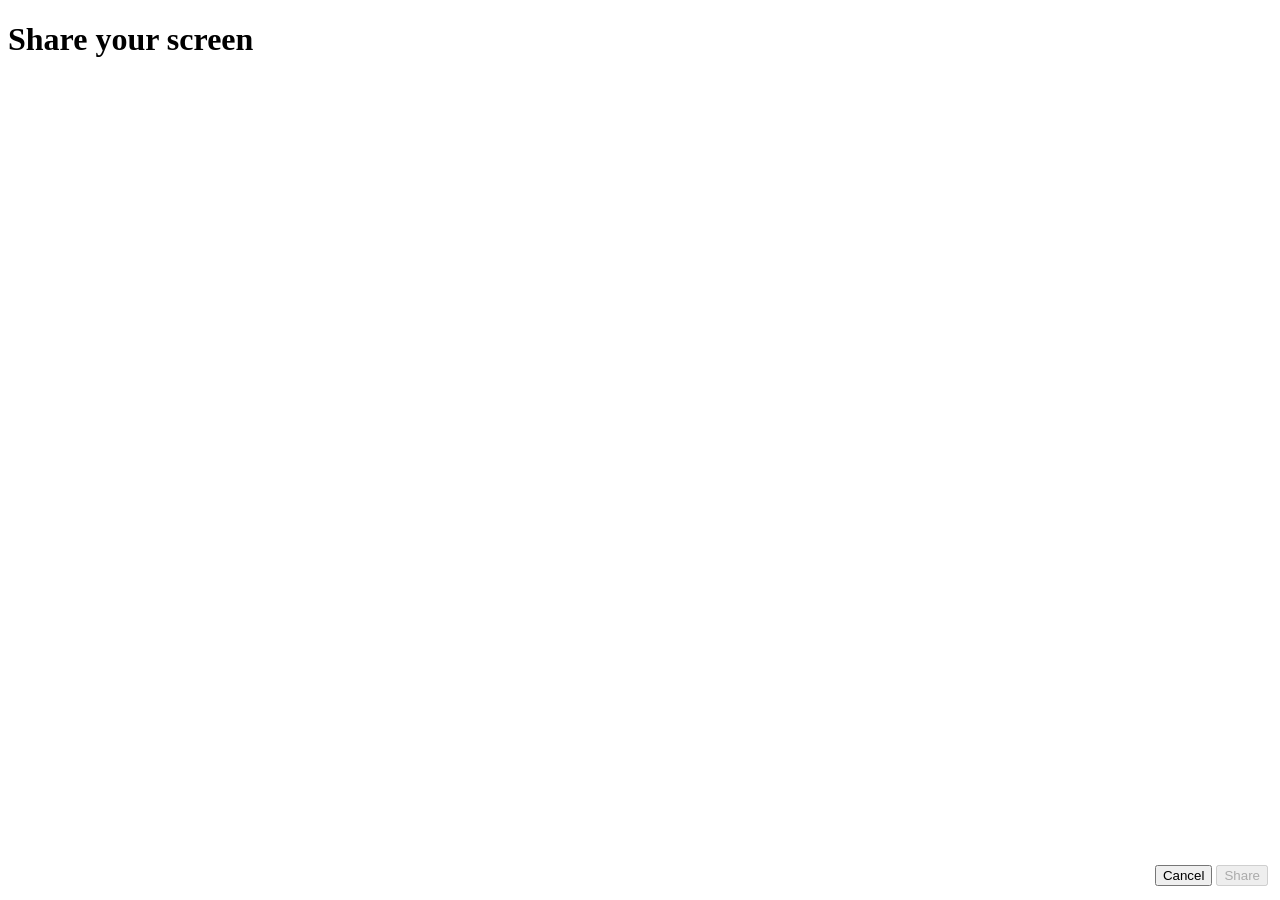
<file: modal.html>
<!DOCTYPE html>

<html>

<head>
    <meta charset="UTF-8">
    <title>OpenVidu Electron</title>

    <style>
        #list-of-screens {
            margin-bottom: 60px;
        }

        #footer {
            position: fixed;
            bottom: 0;
            width: 100%;
            height: 25px;
            background: white;
            text-align: right;
            padding: 10px 0px 10px 0px;
        }

        #share-btn {
            margin-right: 20px;
        }
    </style>
</head>

<body>
    <h1>Share your screen</h1>
    <div id="list-of-screens"></div>
    <div id="footer">
        <button id="cancel-btn" onclick="cancelSelection()">Cancel</button>
        <button id="share-btn" onclick="sendScreenSelection()" disabled>Share</button>
    </div>
</body>

<script>
    var availableScreens = [];
    var htmlElements = [];
    var selectedElement;


    
    const {
        desktopCapturer
    } = require('electron')

    const ipcRenderer = require('electron').ipcRenderer;

    // Call Electron API to list all available screens
    desktopCapturer.getSources({
        types: ['window', 'screen']
    }).then(async sources => {
        const list = document.getElementById("list-of-screens");
        sources.forEach(source => {
            // Add new element to the list with the thumbnail of the screen
            var el = document.createElement("div");
            el.onclick = () => {
                // Style the new selected screen and store it as the current selection
                htmlElements.forEach(e => {
                    e.style.border = "none";
                    e.style.background = "none";
                })
                el.style.border = "2px solid #0088aa";
                el.style.background = "rgba(0, 0, 0, 0.06)";
                selectedElement = el;
                document.getElementById("share-btn").disabled = false;
            }
            // Store the new source and the new created HTML element
            availableScreens.push(source);
            htmlElements.push(el);
            var img = document.createElement("img");
            var name = document.createElement("span");
            img.src = source.thumbnail.toDataURL();
            name.innerHTML = source.name;
            // Append new elements to the template
            el.appendChild(img);
            el.appendChild(name);
            list.appendChild(el);
        });
    });

    function sendScreenSelection() {
        ipcRenderer.send('screen-share-selected', availableScreens[htmlElements.indexOf(selectedElement)].id);
        closeWindow();
    }

    function cancelSelection() {
        ipcRenderer.send('screen-share-selected', undefined);
        closeWindow();
    }

    function closeWindow() {
        require('electron').remote.getCurrentWindow().close();
    }
</script>
</file>
